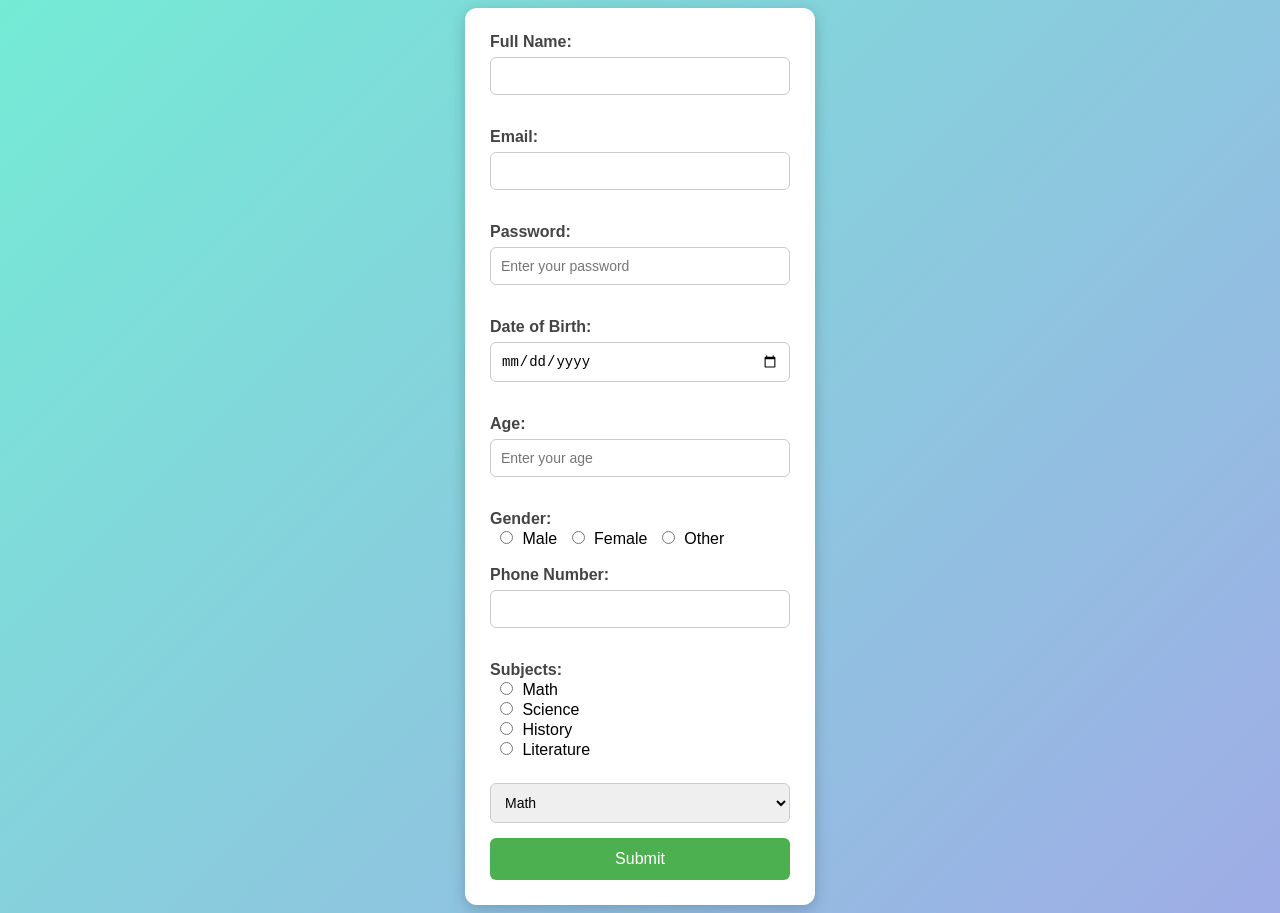
<file: index.html>
<!DOCTYPE html>
<html>
<head>
    <title>Student Registration Form</title>
    <link rel="stylesheet" href="style.css">
</head>
<body>

    <form>

        <label>Full Name:</label><br>
        <input type="text" name="name" required><br><br>

        <label>Email:</label><br>
        <input type="email" name="email" required><br><br>

        <label>Password:</label><br>
        <input type="password" name="password" required placeholder="Enter your password"><br><br>

        <label>Date of Birth:</label><br>
        <input type="date" name="date" required placeholder="Enter your date of birth"><br><br>

        <label>Age:</label><br>
        <input type="number" name="age" required placeholder="Enter your age"><br><br>

        <label>Gender:</label><br>
        <input type="radio" name="gender" value="Male"> Male
        <input type="radio" name="gender" value="Female"> Female
        <input type="radio" name="gender" value="Other"> Other
        <br><br>

        <label>Phone Number:</label><br>
        <input type="tel" name="phone" required><br><br>

        <label>Subjects:</label><br>
        <input type="radio" name="subjects" value="Math"> Math<br>
        <input type="radio" name="subjects" value="Science"> Science<br>
        <input type="radio" name="subjects" value="History"> History<br>
        <input type="radio" name="subjects" value="Literature"> Literature
        <br><br>
        <select name="subjects" required>
            <option value="Math">Math</option><br>
            <option value="Science">Science</option><br
           
        </select>

        <input type="submit" value="Submit">

    </form>

</body>
</html>
</file>
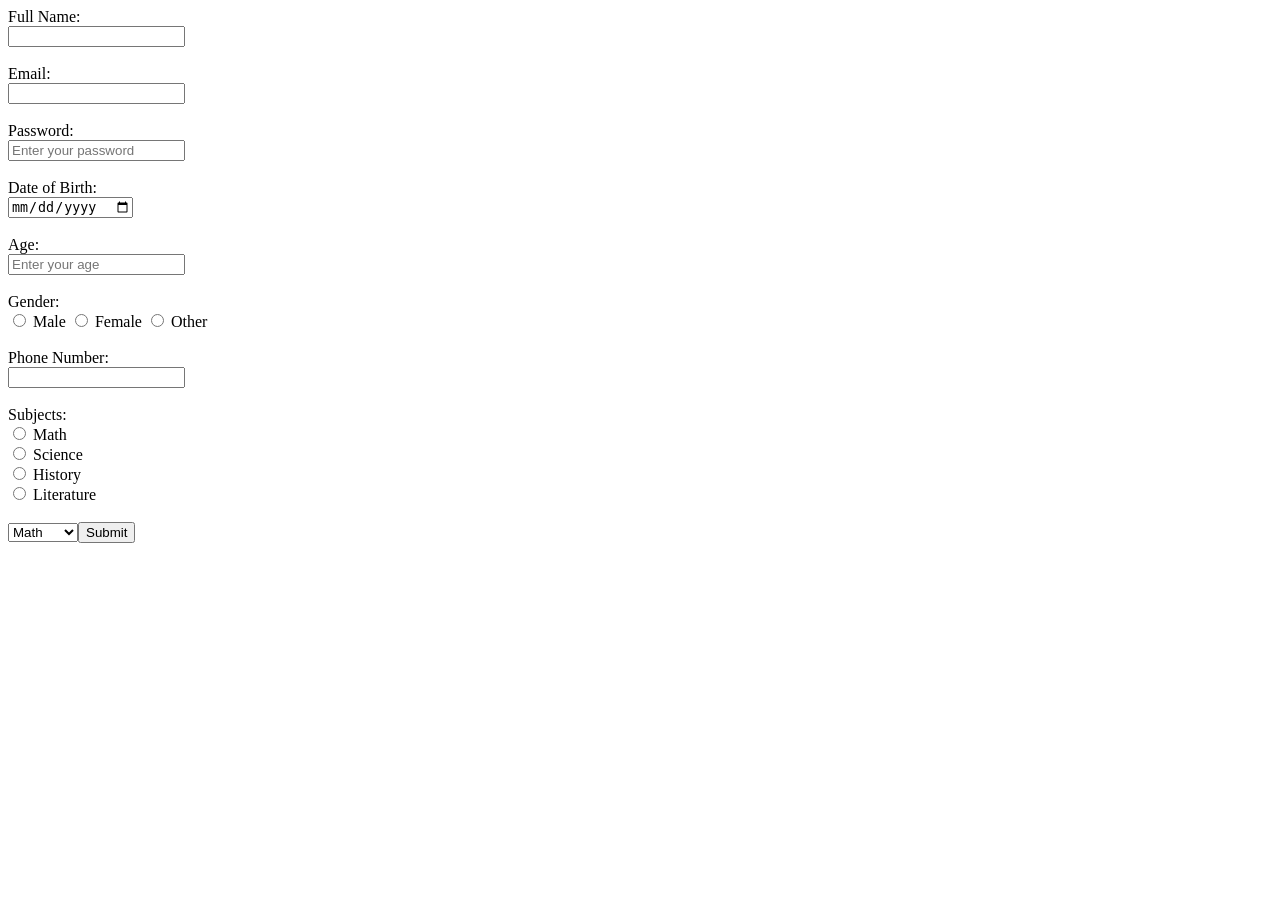
<file: from.html>
<!DOCTYPE html>
<html>
<head>
    <title>Student Registration Form</title>
    <link rel="stylesheet" href="C:\Users\user\Desktop\INTERNSHIP PROJECT_DLK\css\external.css">
</head>
<body>

    <form>

        <label>Full Name:</label><br>
        <input type="text" name="name" required><br><br>

        <label>Email:</label><br>
        <input type="email" name="email" required><br><br>

        <label>Password:</label><br>
        <input type="password" name="password" required placeholder="Enter your password"><br><br>

        <label>Date of Birth:</label><br>
        <input type="date" name="date" required placeholder="Enter your date of birth"><br><br>

        <label>Age:</label><br>
        <input type="number" name="age" required placeholder="Enter your age"><br><br>

        <label>Gender:</label><br>
        <input type="radio" name="gender" value="Male"> Male
        <input type="radio" name="gender" value="Female"> Female
        <input type="radio" name="gender" value="Other"> Other
        <br><br>

        <label>Phone Number:</label><br>
        <input type="tel" name="phone" required><br><br>

        <label>Subjects:</label><br>
        <input type="radio" name="subjects" value="Math"> Math<br>
        <input type="radio" name="subjects" value="Science"> Science<br>
        <input type="radio" name="subjects" value="History"> History<br>
        <input type="radio" name="subjects" value="Literature"> Literature
        <br><br>
        <select name="subjects" required>
            <option value="Math">Math</option><br>
            <option value="Science">Science</option><br
           
        </select>

        <input type="submit" value="Submit">

    </form>

</body>
</html>
</file>
<file: style.css>
/* Reset */
* {
    margin: 110;
    padding: 0;
    box-sizing: border-box;
}

/* Body Styling */
body {
    font-family: Arial, sans-serif;
    background: linear-gradient(135deg, #74ebd5, #9face6);
    display: flex;
    justify-content: center;
    align-items: center;
    min-height: 10vh;
}

/* Form Container */
form {
    background-color: #fff;
    width: 350px;
    padding: 25px;
    border-radius: 12px;
    box-shadow: 0px 4px 15px rgba(0, 0, 0, 0.2);
}

/* Heading */
h2 {
    text-align: center;
    margin-bottom: 20px;
    color: #333;
}

/* Labels */
label {
    font-weight: bold;
    color: #444;
}

/* Input Fields */
input[type="text"],
input[type="email"],
input[type="password"],
input[type="date"],
input[type="number"],
input[type="tel"],
select {
    width: 100%;
    padding: 10px;
    margin-top: 6px;
    margin-bottom: 15px;
    border: 1px solid #ccc;
    border-radius: 6px;
    font-size: 14px;
}

/* Radio Buttons */
input[type="radio"] {
    margin-right: 5px;
    margin-left: 10px;
}

/* Submit Button */
input[type="submit"] {
    width: 100%;
    background-color: #4CAF50;
    color: white;
    padding: 12px;
    border: none;
    border-radius: 6px;
    font-size: 16px;
    cursor: pointer;
}

input[type="submit"]:hover {
    background-color: #45a049;
}

/* Responsive Design */
@media (max-width: 50px) {
    form {
        width: 90%;
    }
}
</file>
